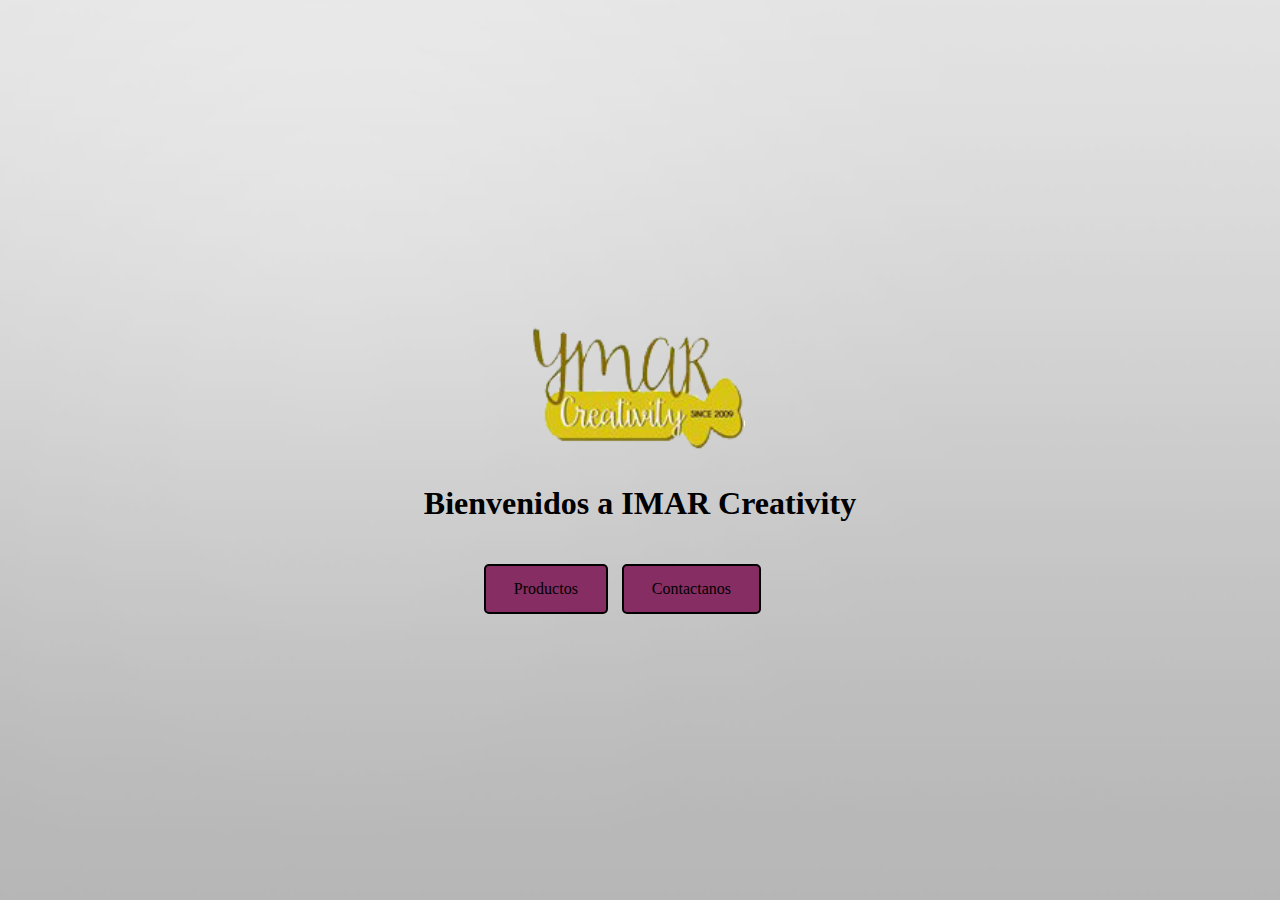
<file: index.html>
<!DOCTYPE html>
<html>
<head>
	<title>Store - Home</title>
	<link rel="stylesheet" type="text/css" href="style.css">
</head>
<body>
		<div class="container">
			<img class="logo" src="assets\images\Logo.png">
			<h1 class="Header">Bienvenidos a IMAR Creativity</h1>
			<div class="btns">
				<a href="products.html">
					<button class="btn info">Productos</button>
				</a>
				<a href="contact.html">
					<button class="btn info">Contactanos</button>
				</a>
			</div>
		</div>
</body>
</html>
</file>
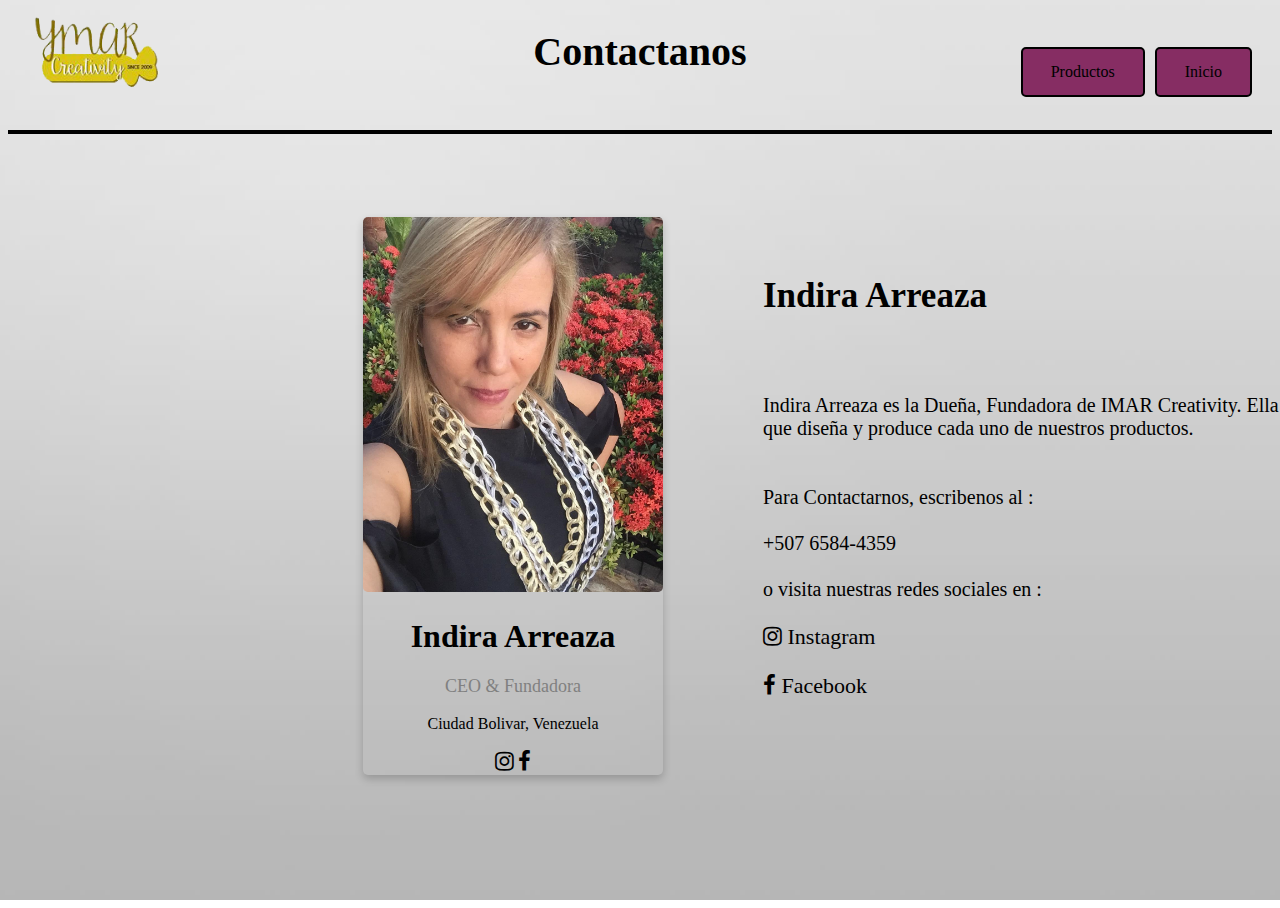
<file: contact.html>
<!DOCTYPE html>
<html>
<head>
	<title>Store - Contact</title>
	<link rel="stylesheet" type="text/css" href="style3.css">
</head>
<body>
			<div class="container">
				<div class="container">
				<div class="Logo">	
					<img class="logo" src="assets\images\Logo.png">
				</div>
				<div class="header">	
					<h1 class="Header">Contactanos</h1>
				</div>
				<hr>
				<div class="btns">
					<a href="index.html">
						<button class="btn info">Inicio</button>
					</a>
					<a href="products.html">
						<button class="btn info">Productos</button>
					</a>
				</div>
										<!-- Add icon library -->
						<link rel="stylesheet" href="https://cdnjs.cloudflare.com/ajax/libs/font-awesome/4.7.0/css/font-awesome.min.css">

						<div class="card">
						<div class="indira">
						  <img class="indira" src="assets\images\indira.jpg" alt="Indira" style="width:100%">
						</div>
						  <h1>Indira Arreaza</h1>
						  <p class="title">CEO & Fundadora</p>
						  <p>Ciudad Bolivar, Venezuela</p>
						  <a href="https://www.instagram.com/imarcreativity/"><i class="fa fa-instagram"></i></a> 
						  <a href="https://www.facebook.com/IMAR-Creativity-181990325309746/"><i class="fa fa-facebook"></i></a> 
						</div>
						  <div class="infotext">
						  	<h5>Indira Arreaza </h5>
						  </div>
						  <div class="infotext2">
						  	<p class="sobrein">Indira Arreaza es la Dueña, Fundadora de IMAR Creativity. Ella tambien es la persona<br>que diseña y produce cada uno de nuestros productos.<br><br><br>Para Contactarnos, escribenos al :<br><br>+507 6584-4359 <br><br>o visita nuestras redes sociales en :<br><br><a href="https://www.instagram.com/imarcreativity/"><i class="fa fa-instagram"></i> Instagram</a> <br><br>
						  <a href="https://www.facebook.com/IMAR-Creativity-181990325309746/"><i class="fa fa-facebook"></i> Facebook</a> </p>
						  </div>
			</div>
</body>
</html>
</file>
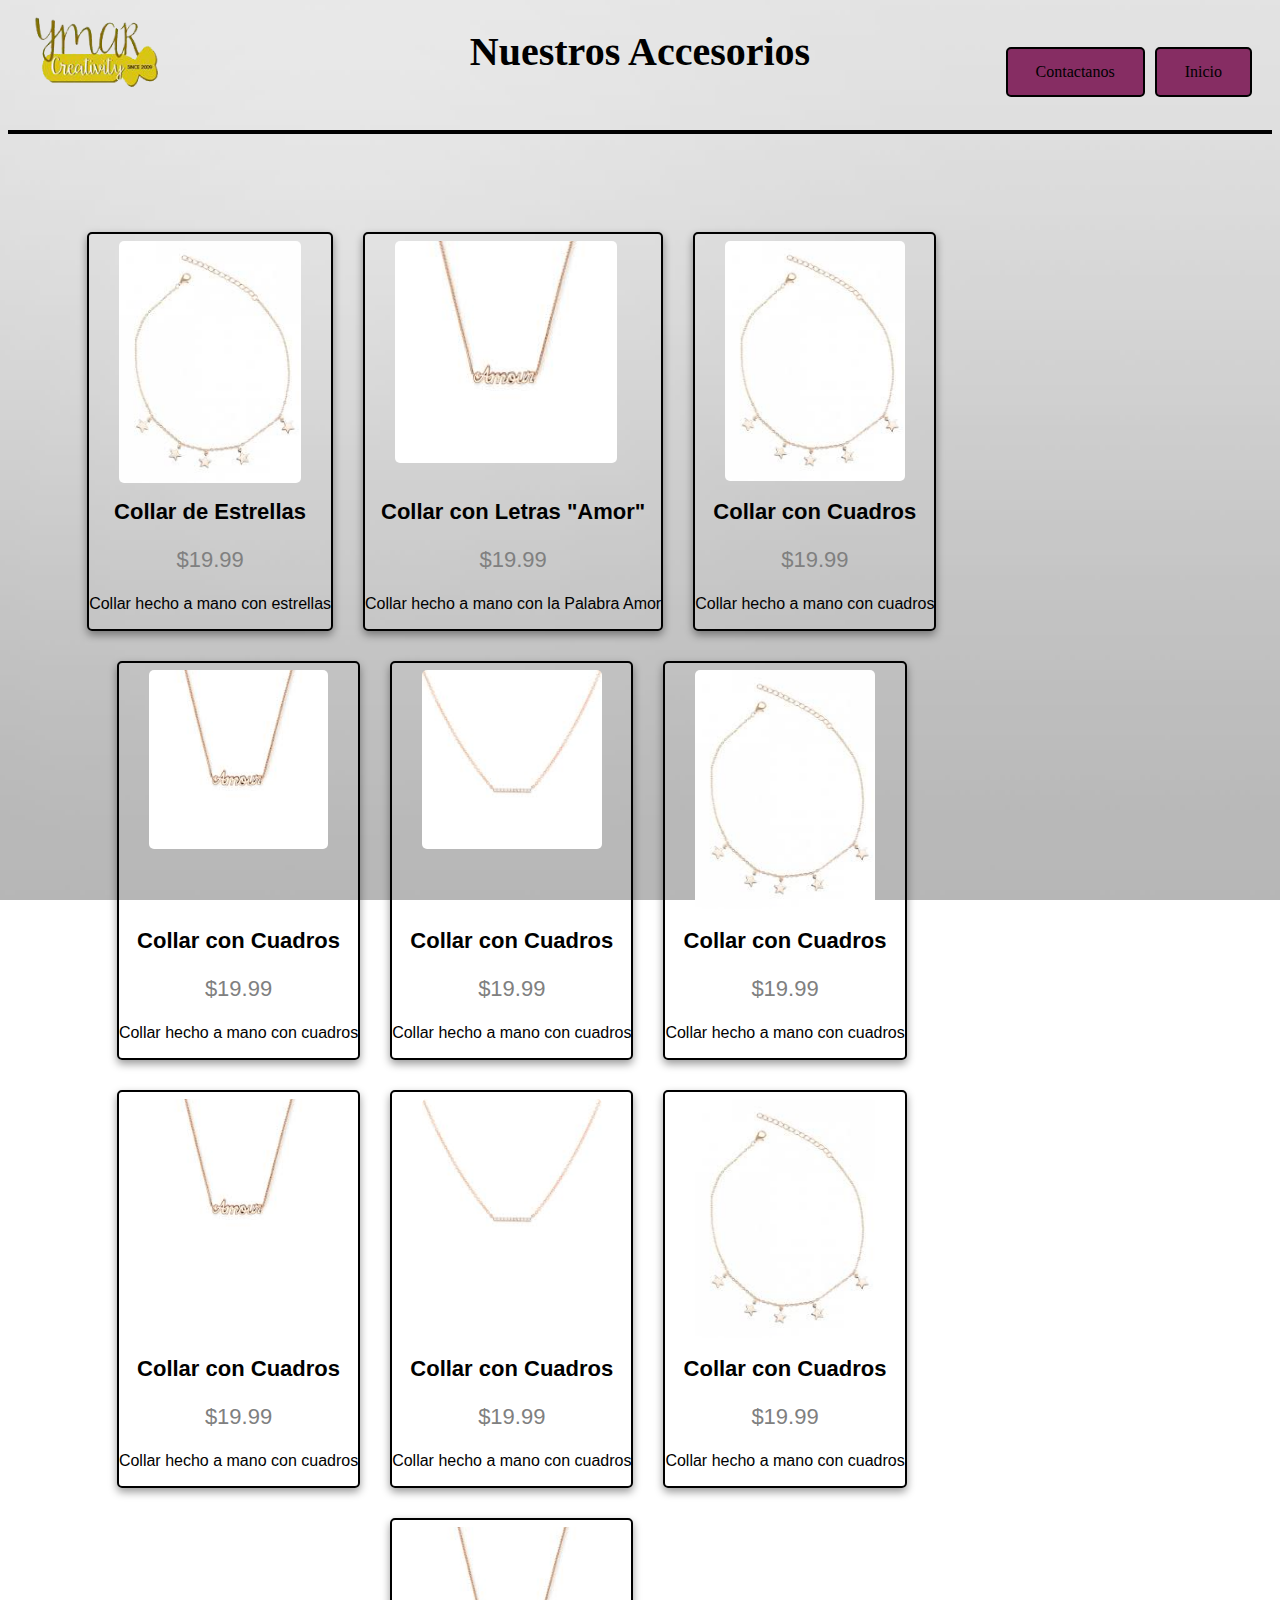
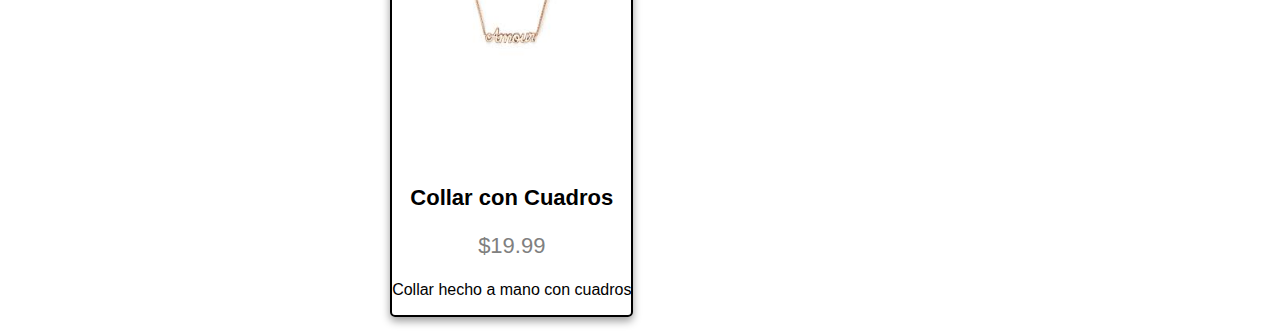
<file: products.html>
<!DOCTYPE html>
<html>
<head>
	<title>Store - Products</title>
	<link rel="stylesheet" type="text/css" href="style2.css">
</head>
<body>
			<div class="container">
				<div class="Logo">	
					<img class="logo" src="assets\images\Logo.png">
				</div>
				<div class="header">	
					<h1 class="Header">Nuestros Accesorios</h1>
				</div>
				<hr>
				<div class="btns">
					<a href="index.html">
						<button class="btn info">Inicio</button>
					</a>
					<a href="contact.html">
						<button class="btn info">Contactanos</button>
					</a>
				</div>
				<div class="products">
					<div class="card">
					<div class="pimage">
					  <img src="assets\products\collar3.jpg" alt="Denim Jeans" style="width:100%">
					</div>
					  <h1>Collar de Estrellas</h1>
					  <p class="price">$19.99</p>
					  <p>Collar hecho a mano con estrellas</p>
					</div>
					<div class="card">
					<div class="pimage">
					  <img src="assets\products\collar1.jpg" alt="Denim Jeans" style="width:100%">
					</div>
					  <h1>Collar con Letras "Amor"</h1>
					  <p class="price">$19.99</p>
					  <p>Collar hecho a mano con la Palabra Amor</p>
					</div>
					<div class="card">
					<div class="pimage">
					  <img src="assets\products\collar3.jpg" alt="Denim Jeans" style="width:100%">
					</div>
					  <h1>Collar con Cuadros</h1>
					  <p class="price">$19.99</p>
					  <p>Collar hecho a mano con cuadros</p>
					</div>
					<div class="card">
					<div class="pimage">
					  <img src="assets\products\collar1.jpg" alt="Denim Jeans" style="width:100%">
					</div>
					  <h1>Collar con Cuadros</h1>
					  <p class="price">$19.99</p>
					  <p>Collar hecho a mano con cuadros</p>
					</div>
					<div class="card">
					<div class="pimage">
					  <img src="assets\products\collar2.jpg" alt="Denim Jeans" style="width:100%">
					</div>
					  <h1>Collar con Cuadros</h1>
					  <p class="price">$19.99</p>
					  <p>Collar hecho a mano con cuadros</p>
					</div>
					<div class="card">
					<div class="pimage">
					  <img src="assets\products\collar3.jpg" alt="Denim Jeans" style="width:100%">
					</div>
					  <h1>Collar con Cuadros</h1>
					  <p class="price">$19.99</p>
					  <p>Collar hecho a mano con cuadros</p>
					</div>
					<div class="card">
					<div class="pimage">
					  <img src="assets\products\collar1.jpg" alt="Denim Jeans" style="width:100%">
					</div>
					  <h1>Collar con Cuadros</h1>
					  <p class="price">$19.99</p>
					  <p>Collar hecho a mano con cuadros</p>
					</div>
					<div class="card">
					<div class="pimage">
					  <img src="assets\products\collar2.jpg" alt="Denim Jeans" style="width:100%">
					</div>
					  <h1>Collar con Cuadros</h1>
					  <p class="price">$19.99</p>
					  <p>Collar hecho a mano con cuadros</p>
					</div>
					<div class="card">
					<div class="pimage">
					  <img src="assets\products\collar3.jpg" alt="Denim Jeans" style="width:100%">
					</div>
					  <h1>Collar con Cuadros</h1>
					  <p class="price">$19.99</p>
					  <p>Collar hecho a mano con cuadros</p>
					</div>
					<div class="card">
					<div class="pimage">
					  <img src="assets\products\collar1.jpg" alt="Denim Jeans" style="width:100%">
					</div>
					  <h1>Collar con Cuadros</h1>
					  <p class="price">$19.99</p>
					  <p>Collar hecho a mano con cuadros</p>
					</div>
				</div>
			</div>
</body>
</html>
</file>
<file: style.css>
body, html {
	height: 100%;
}

body {
	display: flex;
	flex-wrap: wrap;
	justify-content: center;
	align-items: center;
 /* The image used */
    background-image: url("background.jpg");

    /* Full height */
    height: 100%; 
	 background-size: cover;
	 background-attachment: fixed;
	 background-position: center center;
	 background-repeat: no-repeat;
}

img {
	display: flex;
	position: relative;
	left: 105px;
	transition: all 1s;
	width: 50%;
}

.logo {
	size: 150px 150px;
}

img:hover {
	transform: scale(1.1);
}

.Header {
	font-family: Pacifico;
	transition: all 1s;
}

.Header:hover {
	transform: scale(1.1);
}

.btn {
    border: 2px solid black;
    background-color: white;
    color: black;
    padding: 14px 28px;
    font-size: 16px;
    cursor: pointer;
    position: relative;
    left: 55px;
    top: 15px;
    transition: all 1s;
    margin: 5px;
}

.btn:hover {
	transform: scale(1.1);
}

.info {
	font-family: fantasy;
	background: #862D63;
    border-color: black;
    color: black;
    border-radius: 5px;
}

.info:hover {
    background: #2196F3;
    color: white;
}
</file>
<file: style3.css>
body, html {
	height: 100%;
}

body {
 /* The image used */
    background-image: url("background.jpg");

    /* Full height */
    height: 100%; 
	 background-size: cover;
	 background-attachment: fixed;
	 background-position: center center;
	 background-repeat: no-repeat;
}

.Logo {
	position: relative;
}

.infotext {
	display: flex;
	position: relative;
	left: 455px; 
}

.infotext2 {
	display: flex;
	position: relative;
	left: 455px; 
}

.indira {
	border-radius: 5px;
}

hr {
	position: relative;
	top: -75px;
	border: solid black 2px;
}

h5 {
	font-size: 35px;
	font-family: Lobster;
}

.sobrein {
	font-size: 20px;
}

.header {
	display: flex;
	justify-content: center;
}

.Logo {
	display: flex;
	position: relative;
	left: 25px;
	transition: all 1s;
	border-radius: 5px;
}

.btns {
	position: relative;
	top: -175px;
	right: 15px;
}

.logo {
	width: 10%;
	transition: all 1s;
}

img {
	transition: all 1s;
}

img:hover {
	transform: scale(1.1);
}

.Header {
	display: flex;
	font-family: Pacifico;
	transition: all 1s;
	justify-content: center;
	position: relative;
	top: -95px;
	font-size: 40px;
}

.Header:hover {
	transform: scale(1.1);
}

.btn {
    border: 2px solid black;
    background-color: white;
    color: black;
    padding: 14px 28px;
    font-size: 16px;
    cursor: pointer;
    top: -105px;
    transition: all 1s;
    margin: 5px;
    float: right;
}

.btn:hover {
	transform: scale(1.1);
}

.info {
	font-family: fantasy;
	background: #862D63;
    border-color: black;
    color: black;
    border-radius: 5px;
}

.info:hover {
    background: #2196F3;
    color: white;
}

.card {
    box-shadow: 0 4px 8px 0 rgba(0, 0, 0, 0.2);
    max-width: 300px;
    margin: auto;
    text-align: center;
    border-radius: 5px;
    float: left;
    position: relative;
    left: 355px;
}

.title {
    color: grey;
    font-size: 18px;
}

.cbutton {
    border: none;
    outline: 0;
    display: inline-block;
    padding: 8px;
    color: white;
    background-color: #000;
    text-align: center;
    cursor: pointer;
    width: 100%;
    font-size: 18px;
}

a {
    text-decoration: none;
    font-size: 22px;
    color: black;
}

button:hover, a:hover {
    opacity: 0.7;
}
</file>
<file: style2.css>
body, html {
	height: 100%;
}

body {
 /* The image used */
    background-image: url("background.jpg");

    /* Full height */
    height: 100%; 
	 background-size: cover;
	 background-attachment: fixed;
	 background-position: center center;
	 background-repeat: no-repeat;
 }

.Logo {
	position: relative;
}

.header {
	display: flex;
	justify-content: center;
}

img {
	display: flex;
	position: relative;
	left: 25px;
	transition: all 1s;
	border-radius: 5px;
}

.btns {
	position: relative;
	top: -175px;
	right: 15px;
}

.pimage {
	position: relative;
	top: 7px;
	left: 5px;
	width: 75%;
	height: 250px;

}

.products {
	display: flex;
	justify-content: center;
	align-content: center;
	align-self: center;
	align-items: center;
	flex-wrap: wrap;
	margin: 0px;
}

.logo {
	width: 10%;
}

img:hover {
	transform: scale(1.1);
}

.Header {
	display: flex;
	font-family: Pacifico;
	transition: all 1s;
	justify-content: center;
	position: relative;
	top: -95px;
	font-size: 40px;
}

.Header:hover {
	transform: scale(1.1);
}

.btn {
    border: 2px solid black;
    background-color: white;
    color: black;
    padding: 14px 28px;
    font-size: 16px;
    cursor: pointer;
    top: -105px;
    transition: all 1s;
    margin: 5px;
    float: right;
}

.btn:hover {
	transform: scale(1.1);
}

.info {
	font-family: fantasy;
	background: #862D63;
    border-color: black;
    color: black;
    border-radius: 5px;
}

.info:hover {
    background: #2196F3;
    color: white;
}

hr {
	position: relative;
	top: -75px;
	border: solid black 2px;
}

.card {
  box-shadow: 0 4px 8px 0 rgba(0, 0, 0, 0.4);
  max-width: 300px;
  margin: 15px;
  text-align: center;
  font-family: arial;
  border: solid 2px black;
  border-radius: 5px;
}

.price {
  color: grey;
  font-size: 22px;
}

.card h1 {
	font-size: 22px;
}
</file>
